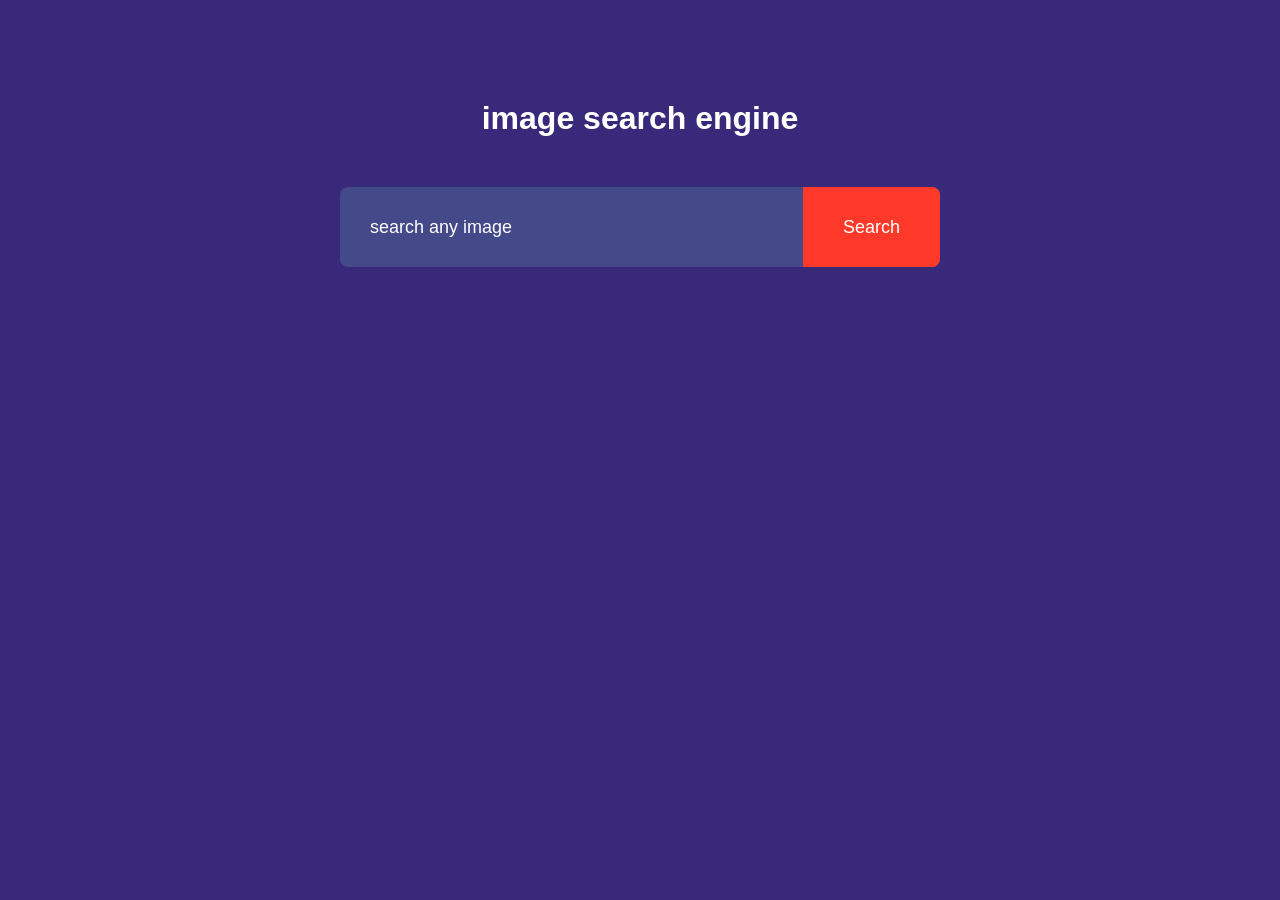
<file: index.html>
<!DOCTYPE html>
<html lang="en">
<head>
    <meta charset="UTF-8">
    <meta name="viewport" content="width=device-width, initial-scale=1.0">
    <title>ImageSearchEngine</title>
    <link rel="stylesheet" href="ISE.css">
</head>
<body>
    <h1>image search engine</h1>
    <form id="search-form">
        <input type="text" id="search-box" placeholder="search any image">
        <button>Search</button>
    </form>
    <div id="search-result"></div>
    <button id="show-more-btn">Show More</button>

    
<script src="ISE.js"></script>    
</body>
</html>
</file>
<file: ISE.css>
*{
    margin:0;
    padding:0;
    font-family: 'Poppins', sans-serif;
    box-sizing: border-box;
}

body{
    background: #39297b;
    color: #fff;
}

h1{
    text-align: center;
    margin: 100px auto 50px;
    font-weight: 600;
}

form{
    width: 90%;
    max-width: 600px;
    margin: auto;
    height: 80px;
    background: #434989;
    display: flex;
    align-items: center;
    border-radius: 8px;
}

form input{
    flex: 1;
    height: 100%;
    border: 0;
    outline: 0;
    background: transparent;
    color: #fff;
    font-size: 18px;
    padding: 0 30px;
}

form button{
    padding: 0 40px;
    height: 100%;
    background: #ff3929;
    color: #fff;
    font-size: 18px;
    border: 0;
    outline: 0;
    border-top-right-radius: 8px;
    border-bottom-right-radius: 8px;
    cursor: pointer;
}

::placeholder{
    color: #fff;
    font-size: 18px;
}

#show-more-btn{
    background: #ff3929;
    color: #fff;
    border: 0;
    outline: 0;
    padding: 10px 20px;
    border-radius: 4px;
    margin: 10px auto 100px;
    cursor: pointer;
    display: none;
}

#search-result{
    width: 80%;
    margin: 100px auto 50px;
    display: grid;
    grid-template-columns: 1fr 1fr 1fr;
    grid-gap: 40px;
}

#search-result img{
    width: 100%;
    height: 230px;
    object-fit: cover;
    border-radius: 5px;
}

/* Media Queries for Responsiveness */
@media (max-width: 768px) {
    h1 {
        margin: 50px auto 30px;
        font-size: 24px;
    }

    form {
        height: 60px;
    }

    form input {
        font-size: 16px;
        padding: 0 20px;
    }

    form button {
        padding: 0 30px;
        font-size: 16px;
    }

    #search-result {
        grid-template-columns: 1fr 1fr;
    }

    #search-result img {
        height: 180px;
    }

    #show-more-btn {
        padding: 8px 16px;
    }
}

@media (max-width: 480px) {
    h1 {
        margin: 30px auto 20px;
        font-size: 20px;
    }

    form {
        height: 50px;
    }

    form input {
        font-size: 14px;
        padding: 0 15px;
    }

    form button {
        padding: 0 20px;
        font-size: 14px;
    }

    #search-result {
        grid-template-columns: 1fr;
    }

    #search-result img {
        height: 150px;
    }

    #show-more-btn {
        padding: 6px 12px;
    }
}
</file>
<file: ImageSearchEngine/ISE.css>
*{
    margin:0;
    padding:0;
    font-family: 'Poppins',sans-serif;
    box-sizing: border-box;
}

body{
    background: #39297b;
    color:#fff;

}

h1{
    text-align: center;
    margin:100px auto 50px;
    font-weight: 600;
}

form{
    width:90%;
    max-width: 600px;
    margin: auto;
    height:80px;
    background: #434989;
    display: flex;
    align-items: center;
    border-radius: 8px;
}

form input{
    flex: 1;
    height:100%;
    border:0;
    outline:0;
    background: transparent;
    color:#fff;
    font-size: 18px;
    padding:0 30px;

}

form button{
    padding:0 40px;
    height:100%;
    background: #ff3929;
    color:#fff;
    font-size: 18px;
    border:0;
    outline:0;
    border-top-right-radius: 8px;
    border-bottom-right-radius: 8px;
    cursor: pointer;
}

::placeholder{
    color:#fff;
    font-size: 18px;
}

#show-more-btn{
    background: #ff3929;
    color:#fff;
    border:0;
    outline:0;
    padding:10px 20px;
    border-radius: 4px;
    margin:10px auto 100px;
    cursor: pointer;
    display: none;
}

#search-result{

    width:80%;
    margin:100px auto 50px;
    display: grid;
    grid-template-columns: 1fr 1fr 1fr;
    grid-gap:40px;
}

#search-result img{
    width:100%;
    height:230px;
    object-fit: cover;
    border-radius: 5px;
}
</file>
